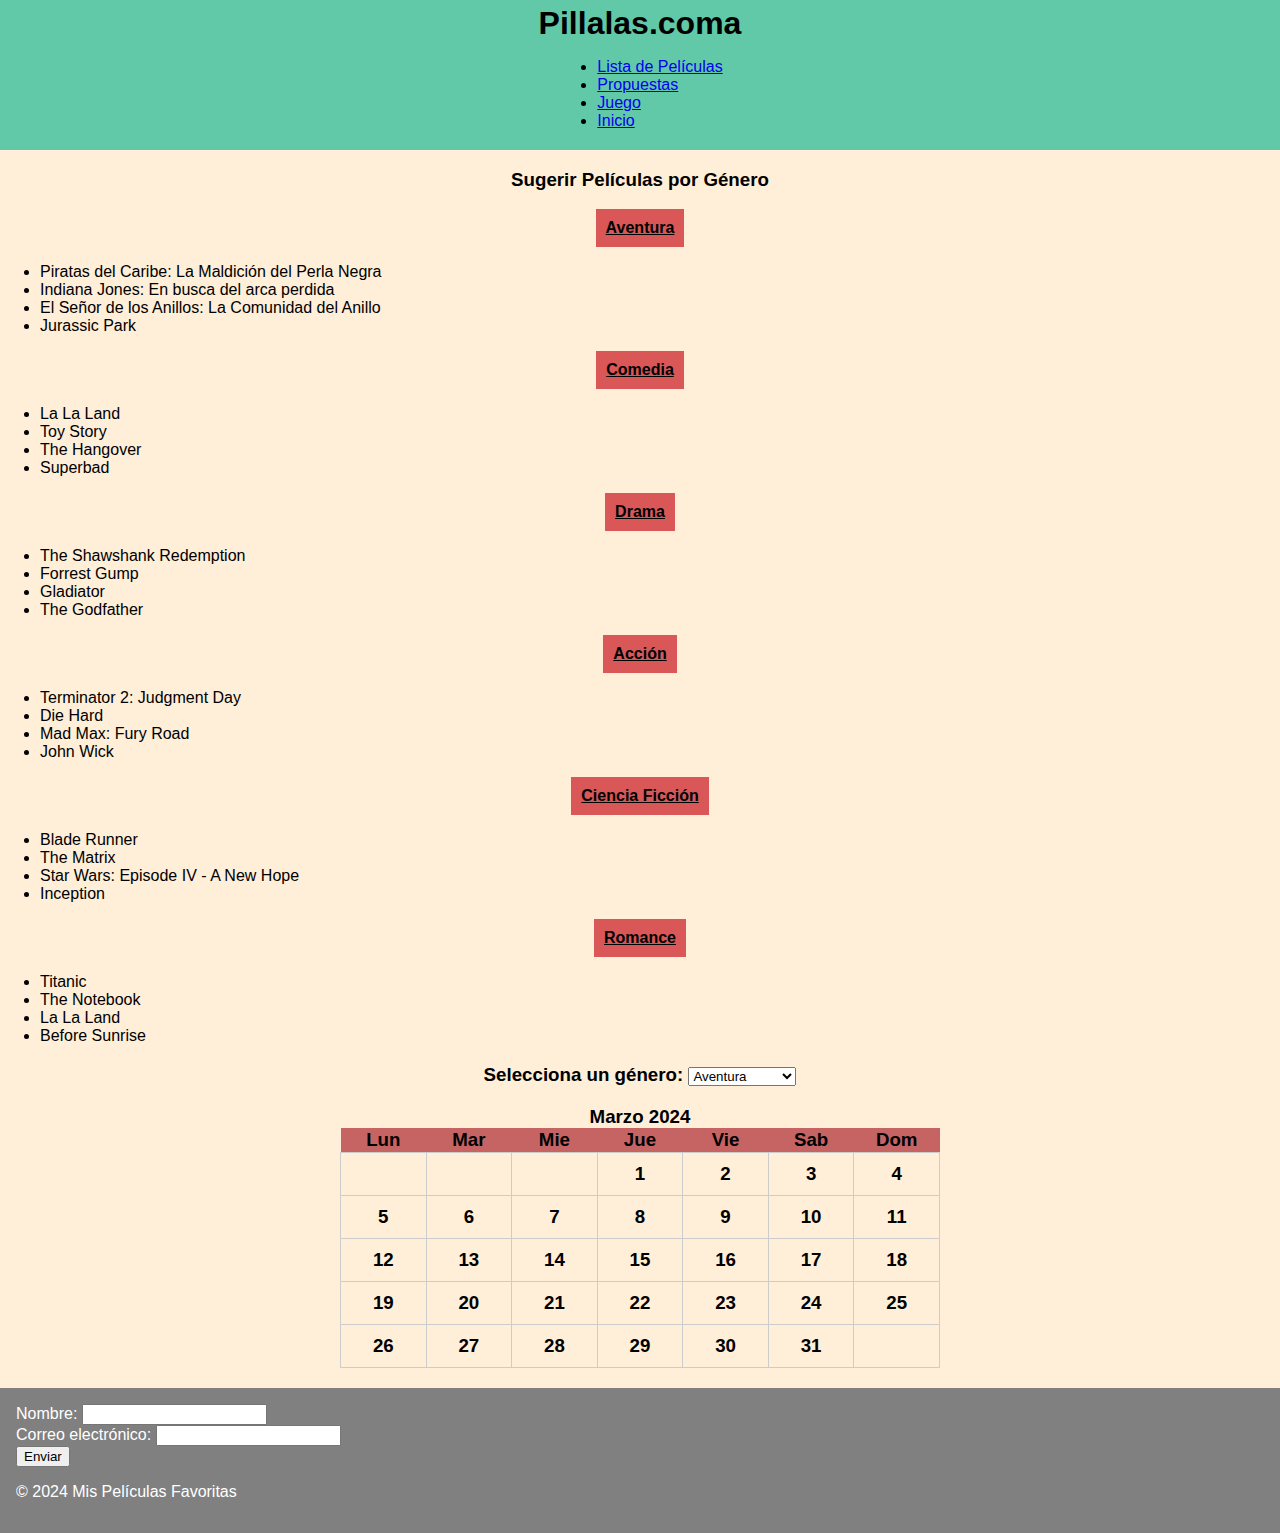
<file: proyecto1/contact.html>
<!DOCTYPE html>
<html lang="en">
<head>
    <meta charset="UTF-8">
    <meta name="viewport" content="width=device-width, initial-scale=1.0">
    <link rel="stylesheet" href="Proyecto.css">
</head>
<body>
    <header>
        <h1>Pillalas.coma</h1>
        <nav>
            <ul>
                <li><a href="movies.html">Lista de Películas</a></li>
                <li><a href="nuevo.html">Propuestas</a></li>
                <li><a href="nuevo1.html">Juego</a></li>
                <li><a href="index.html">Inicio</a></li>
                
            </ul>
        </nav>
 <div>
</header>
<main>
    <body>
        <h3>Sugerir Películas por Género</h3>
        <h4>Aventura</h4>
        <ul>
            <li>Piratas del Caribe: La Maldición del Perla Negra</li>
            <li>Indiana Jones: En busca del arca perdida</li>
            <li>El Señor de los Anillos: La Comunidad del Anillo</li>
            <li>Jurassic Park</li>
        </ul>
        
        <h4>Comedia</h4>
        <ul>
            <li>La La Land</li>
            <li>Toy Story</li>
            <li>The Hangover</li>
            <li>Superbad</li>
        </ul>
    
        <h4>Drama</h4>
        <ul>
            <li>The Shawshank Redemption</li>
            <li>Forrest Gump</li>
            <li>Gladiator</li>
            <li>The Godfather</li>
        </ul>
    
        <h4>Acción</h4>
        <ul>
            <li>Terminator 2: Judgment Day</li>
            <li>Die Hard</li>
            <li>Mad Max: Fury Road</li>
            <li>John Wick</li>
        </ul>
    
        <h4>Ciencia Ficción</h4>
        <ul>
            <li>Blade Runner</li>
            <li>The Matrix</li>
            <li>Star Wars: Episode IV - A New Hope</li>
            <li>Inception</li>
        </ul>
    
        <h4>Romance</h4>
        <ul>
            <li>Titanic</li>
            <li>The Notebook</li>
            <li>La La Land</li>
            <li>Before Sunrise</li>
        </ul>
        <form action="procesar_formulario.php" method="POST">
            <h3><label for="genero">Selecciona un género:</label>
            <select id="genero" name="genero">
                <option value="Aventura">Aventura</option>
                <option value="Comedia">Comedia</option>
                <option value="Drama">Drama</option>
                <option value="Acción">Acción</option>
                <option value="Ciencia ficción">Ciencia ficción</option>
                <option value="Romance">Romance</option></h3>
            </select>
        </form>
        <table class="calendar">
            <caption>Marzo 2024</caption>
            <thead>
              <tr>
                <th>Lun</th>
                <th>Mar</th>
                <th>Mie</th>
                <th>Jue</th>
                <th>Vie</th>
                <th>Sab</th>
                <th>Dom</th>
              </tr>
            </thead>
            <tbody>
              <tr>
                <td></td>
                <td></td>
                <td></td>
                <td>1</td>
                <td>2</td>
                <td>3</td>
                <td>4</td>
              </tr>
              <tr>
                <td>5</td>
                <td>6</td>
                <td>7</td>
                <td>8</td>
                <td>9</td>
                <td>10</td>
                <td>11</td>
              </tr>
              <tr>
                <td>12</td>
                <td>13</td>
                <td>14</td>
                <td>15</td>
                <td>16</td>
                <td>17</td>
                <td>18</td>
              </tr>
              <tr>
                <td>19</td>
                <td>20</td>
                <td>21</td>
                <td>22</td>
                <td>23</td>
                <td>24</td>
                <td>25</td>
              </tr>
              <tr>
                <td>26</td>
                <td>27</td>
                <td>28</td>
                <td>29</td>
                <td>30</td>
                <td>31</td>
                <td></td>
              </tr>
            </tbody>
          </table>
    </body>
    </html>
</main>
<footer>
    <div>
        <label for="nombre">Nombre:</label>
        <input type="text" id="nombre" name="nombre" required>
        <br>
        <label for="correo">Correo electrónico:</label>
        <input type="email" id="correo" name="correo" required>
        <br>
        <input type="submit" value="Enviar">
    </form>
</div>
    <p>&copy; 2024 Mis Películas Favoritas</p>
</footer>
</html>
</file>
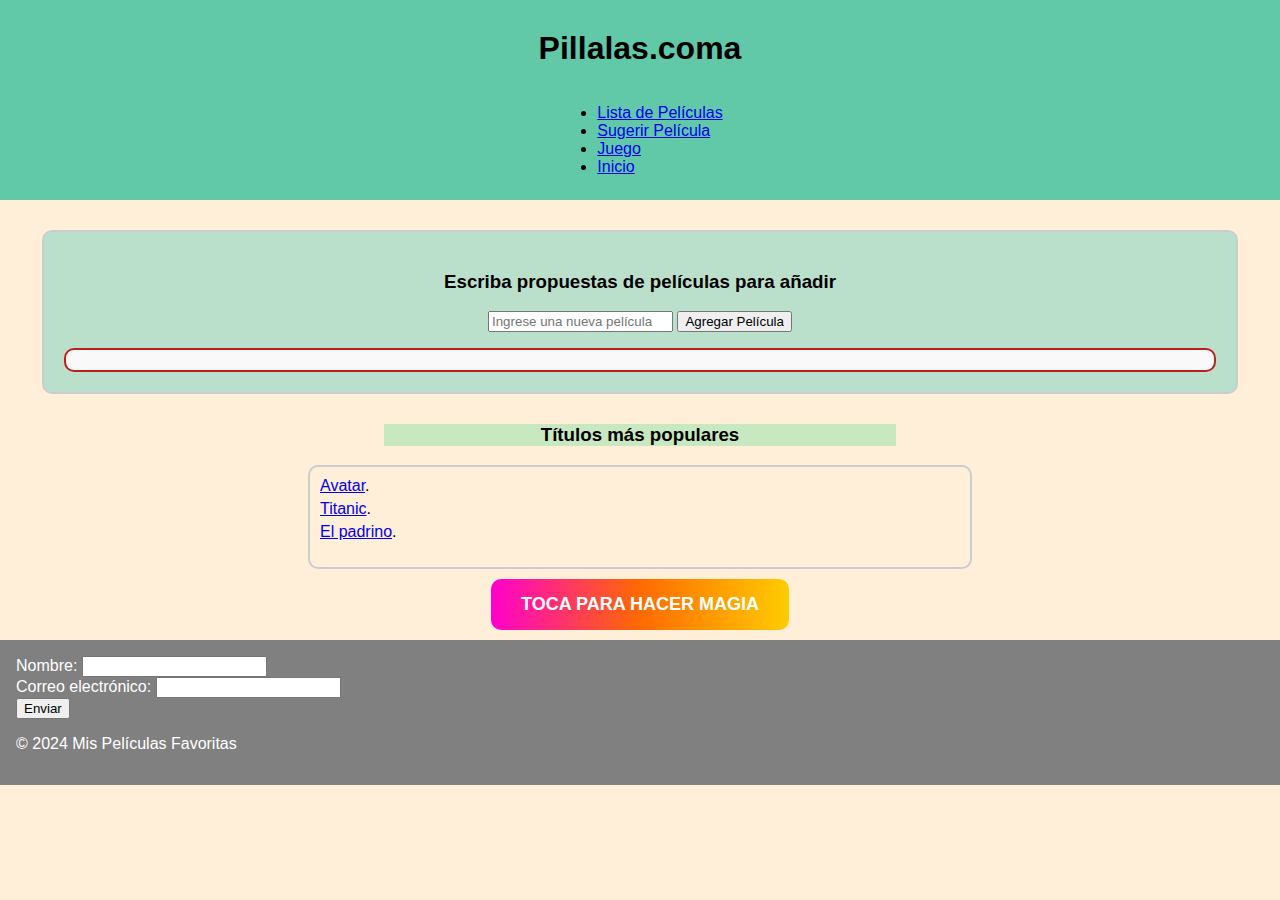
<file: proyecto1/nuevo.html>
<!DOCTYPE html>
<html lang="en">
<head>
    <meta charset="UTF-8">
    <meta name="viewport" content="width=device-width, initial-scale=1.0">
    <title>Interacciones sobre Películas</title>
    <link rel="stylesheet" href="nuevo.css">
</head>
<body>
    <body>
        <header>
            <h1>Pillalas.coma</h1>
            <nav>
                <ul>
                    <li><a href="movies.html">Lista de Películas</a></li>
                    <li><a href="contact.html">Sugerir Película</a></li>
                    <li><a href="nuevo1.html">Juego</a></li>
                    <li><a href="index.html">Inicio</a></li>
                </ul>
            </nav>
        </header>
        <div id="contenedorListaPeliculas"> <!-- Nuevo contenedor -->
    <h3>Escriba propuestas de películas para añadir</h3>
    
    <!-- Interacción 1: Agregar película -->
    <input type="text" id="nuevaPelicula" placeholder="Ingrese una nueva película">
    <button id="agregarPelicula">Agregar Película</button>
    <ul id="listaPeliculas"></ul>
    <script src="java.js"></script>
    </div>

    <!-- Interacción 2: Mostrar alerta al pasar el ratón sobre una película -->
    <div id="contenedorPeliculasSugeridas">
    <h3>Títulos más populares</h3>
    </div>
    <ul id="listaPeliculas2">
        <li><a href="https://www.pillalas.com/">Avatar</a>.</li>  
        <li><a href="https://www.pillalas.com/">Titanic</a>.</li> 
        <li><a href="https://www.pillalas.com/">El padrino</a>.</p></li>
    </ul>
    <script src="java1.js"></script>
    
    <!-- Interacción 3: Cambiar color de fondo -->
    <button id="cambiarColor">Toca para hacer magia</button>
    <script src="java2.js"></script>

</body>
<footer>
    <div>
        <label for="nombre">Nombre:</label>
        <input type="text" id="nombre" name="nombre" required>
        <br>
        <label for="correo">Correo electrónico:</label>
        <input type="email" id="correo" name="correo" required>
        <br>
        <input type="submit" value="Enviar">
    </form>
</div>
    <p>&copy; 2024 Mis Películas Favoritas</p>
</footer>
</html>
</file>
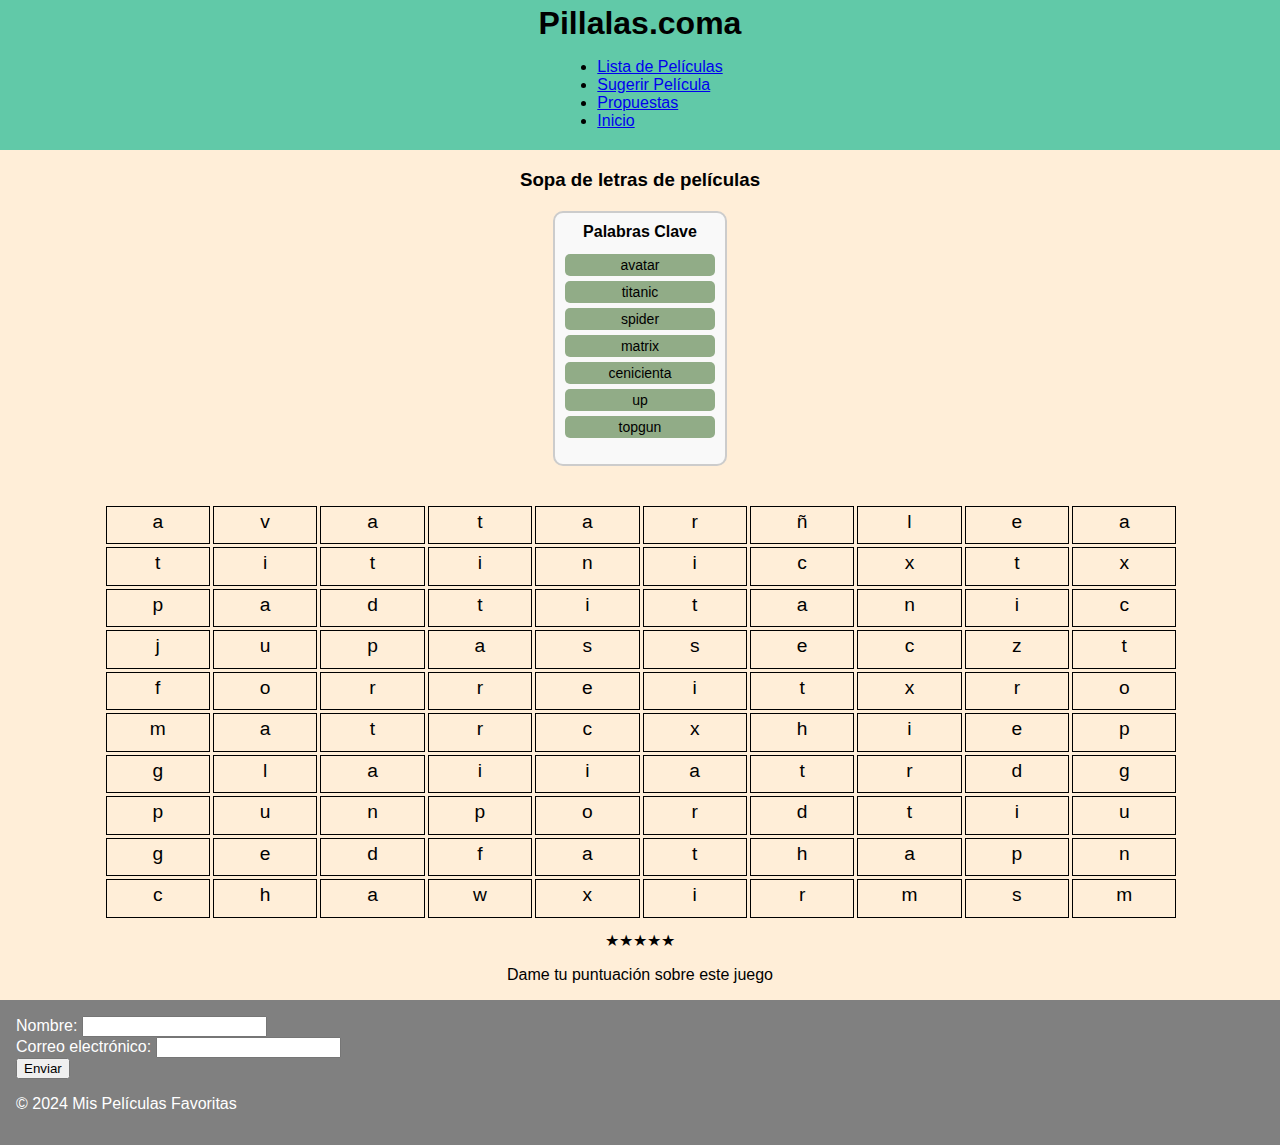
<file: proyecto1/nuevo1.html>
<!DOCTYPE html>
<html lang="es">
    <head>
        <meta charset="UTF-8">
        <meta name="viewport" content="width=device-width, initial-scale=1.0">

        <link rel="stylesheet" href="nuevo1.css">
    </head>
        <header>
            <h1>Pillalas.coma</h1>
            <nav>
                <ul>
                    <li><a href="movies.html">Lista de Películas</a></li>
                    <li><a href="contact.html">Sugerir Película</a></li>
                    <li><a href="nuevo.html">Propuestas</a></li>
                    <li><a href="index.html">Inicio</a></li>
                </ul>
            </nav>
        </header>
        <h3>Sopa de letras de películas</h3>
    <body>  
    <div id="palabrasClave">
        <h2>Palabras Clave</h2>
        <ul>
            <li>avatar</li>
            <li>titanic</li>
            <li>spider</li>
            <li>matrix</li>
            <li>cenicienta</li>
            <li>up</li>
            <li>topgun</li>
        </ul>
    </div>
    
    <div id="sopaDeLetras"></div>
    <div class="rating" id="rating">
        <span class="star" data-value="1">&#9733;</span>
        <span class="star" data-value="2">&#9733;</span>
        <span class="star" data-value="3">&#9733;</span>
        <span class="star" data-value="4">&#9733;</span>
        <span class="star" data-value="5">&#9733;</span>
      </div>
      <p id="ratingText">Dame tu puntuación sobre este juego</p>
      <script src="java3.js"></script>
    </body>
    <footer>
    <div>
        <label for="nombre">Nombre:</label>
        <input type="text" id="nombre" name="nombre" required>
        <br>
        <label for="correo">Correo electrónico:</label>
        <input type="email" id="correo" name="correo" required>
        <br>
        <input type="submit" value="Enviar">
    </form>
     </div>
    <p>&copy; 2024 Mis Películas Favoritas</p>
    </footer>
</html>
</file>
<file: proyecto1/Proyecto.css>
body {
    background-color: #FFEED8 ;
    font-family: Arial, sans-serif;
    margin: 0;
    padding: 0;
}

Footer {
    background-color: grey;
    color: #fff;
    padding: 1rem;
}
header {
    background-color: #61C9A8 ;
    color: black;
    display: flex;
    flex-direction: column;
    justify-content: center;
    align-items: center;
    height: 150px; 
}

header h1 {
    margin: 0;
}

.movie {
    text-align: center; 
}
.movie img {
    width: 100%; 
    height: auto; 
    max-width: 200px; 
    max-height: 300px; 
    display: block; 
    margin: 0 auto; /* Centra horizontalmente la imagen dentro del contenedor */
}
.movie3 {
    text-align: center; 
}
.movie3 {
    background-color: #5DADE2 ; 
    color: white; 
    padding: 10px; 
    border-radius: 5px; 
    width: fit-content; 
    margin: auto; 
    margin-top: 10px; 
}
.grid-container {
    display: grid;
    grid-template-columns: repeat(6, 1fr);
    gap: 20px;
    padding: 20px;
}

.grid-item img {
    width: 80%;
    height: auto;
    border-radius: 5px;
}

@media screen and (max-width: 600px) {
    .grid-container {
        grid-template-columns: repeat(2, 1fr);
    }
}
body {
    font-family: Arial, sans-serif;
}

h3 {
    text-align: center;
}
.cines-container {
    width: 700px; 
    margin: 0 auto; 
    padding: 20px;
    background-color: #f9f9f9; 
}
@media only screen and (max-width: 768px) {
    .cines-container {
        width: 90%; 
}
}
h4 {
    background-color: #d95757; 
    padding: 10px; 
    text-decoration: underline;
    text-align: center; 
    display: block; 
    margin: 0 auto; 
    max-width: fit-content; 
}
.calendar {
    max-width: 600px;
    margin: 20px auto;
    border-collapse: collapse;
    table-layout: fixed;
    width: 100%;
  }
  .calendar td {
    padding: 10px;
    border: 1px solid #ccc;  
    max-width: 600px
  }
  .calendar th {
    background-color: #c66464;
    max-width: 600px
  }
  @media (max-width: 600px) {
    .calendar th,
    .calendar td {
      padding: 5px;
    }
    .calendar td {
      font-size: 12px;
    }
  }
</file>
<file: proyecto1/nuevo.css>
body {
    background-color: #FFEED8 ;
    font-family: Arial, sans-serif;
    margin: 0;
    padding: 0;
}
#contenedorListaPeliculas {
    width: 90%; /* Ancho del contenedor */
    margin: 30px auto; /* Centrar horizontalmente y agregar espacio en la parte superior e inferior */
    padding: 20px; /* Espacio interior */
    border: 2px solid #ccc; /* Borde */
    border-radius: 10px; /* Borde redondeado */
    background-color: #bae0cc; /* Color de fondo */
    text-align: center; /* Centrar el texto */
    
}

#contenedorListaPeliculas ul {
    margin-bottom: 0; /* Eliminar el margen inferior de la lista */
}


#listaPeliculas {
    list-style-type: none;
    padding: 10px;
    border: 2px solid #bf1e1e;
    border-radius: 10px;
    background-color: #f9f9f9;
    text-align: center; /* Centrar el contenido */
}

#listaPeliculas img {
    width: 200px; /* Ancho deseado */
    height: auto; /* Altura automática para mantener la proporción */
}

#listaPeliculas2 {
    list-style-type: none;
    padding: 10px; /* Espacio interno */
    border: 2px solid #ccc; /* Borde */
    border-radius: 10px; /* Borde redondeado */
    margin: 0 auto; /* Centrar horizontalmente */
    width: 50%; /* Ajusta el ancho si es necesario */

}
#contenedorPeliculasSugeridas {
    width: 40%; /* Ancho del contenedor */
    margin: 0 auto; /* Centrar horizontalmente */
    text-align: center; /* Centrar el texto dentro del div */
    background-color: #c8e8bf;
}


#listaPeliculas2 li {
    margin-bottom: 5px;
    cursor: pointer;
}

#cambiarColor {
    display: block;
    margin: 10px auto;
    padding: 15px 30px;
    font-size: 18px;
    font-weight: bold;
    text-transform: uppercase;
    border: none;
    border-radius: 10px;
    background: linear-gradient(to right, #ff00cc, #ff6a00, #ffcc00); /* Degradado de colores */
    color: #fff;
    cursor: pointer;
    transition: transform 0.3s ease, box-shadow 0.3s ease;
}

#cambiarColor:hover {
    transform: scale(1.1); /* Efecto de escala al pasar el ratón */
    box-shadow: 0 0 10px rgba(49, 153, 35, 0.3); /* Sombra alrededor del botón */
}


.resaltado {
    background-color: rgb(255, 0, 225);
}


header {
    background-color: #61C9A8 ;
    color: black;
    display: flex;
    flex-direction: column;
    justify-content: center;
    align-items: center;
    height: 200px; 
}
Footer {
    background-color: grey;
    color: #fff;
    padding: 1rem;
}
.rating {
    font-size: 24px;
  }
  
  .star {
    cursor: pointer;
  }
  
  .star:hover,
  .star.active {
    color: gold;
  }
</file>
<file: proyecto1/nuevo1.css>
#sopaDeLetras {
    width: 80%; /* Ancho deseado */
    margin: 0 auto; /* Centrar horizontalmente */
    padding: 20px; /* Espacio interior */
    display: grid;
    grid-template-columns: repeat(10, minmax(10%, 1fr)); /* 10 columnas de tamaño mínimo de 30px */
    grid-template-rows: repeat(10, minmax(10%, 1fr)); /* 10 filas de tamaño mínimo de 30px */
    gap: 5px; /* Espacio entre las casillas */
    justify-content: center; /* Centrar horizontalmente en dispositivos móviles */
    margin-bottom: 40px;
}

.casilla {
    width: 100%; /* Ajustar el ancho para ocupar el espacio disponible */
    height: 100%; /* Ajustar la altura para ocupar el espacio disponible */
    border: 1px solid black;
    text-align: center;
    line-height: 30px; /* Centrar verticalmente el contenido */
    cursor: pointer; /* Cambiar el cursor al pasar sobre las casillas */
    font-size: 1.2em; /* Tamaño de fuente adaptable */
}



.casilla.seleccionada {
    background-color: yellow;
}
#palabrasClave {
    background-color: #f9f9f9;
    border: 2px solid #ccc;
    border-radius: 10px;
    padding: 10px; /* Reducir el espacio interior */
    width: 150px; /* Reducir el ancho del cuadro */
    margin: 20px auto;
}

#palabrasClave h2 {
    margin-top: 0;
    text-align: center;
    font-size: 16px; /* Reducir el tamaño del título */
}

#palabrasClave ul {
    list-style-type: none;
    padding: 0;
    margin-top: 5px; /* Añadir un poco de espacio entre el título y la lista */
}

#palabrasClave li {
    margin-bottom: 5px;
    padding: 3px; /* Reducir el espacio interior de los elementos de la lista */
    background-color: #91ac87;
    border-radius: 5px;
    text-align: center;
    font-size: 14px; /* Reducir el tamaño del texto */
}
.rating {
    display: flex;
    justify-content: center;
    align-items: center;
}
#ratingText {
    text-align: center;
  }
  body {
    background-color: #FFEED8 ;
    font-family: Arial, sans-serif;
    margin: 0;
    padding: 0;
}

Footer {
    background-color: grey;
    color: #fff;
    padding: 1rem;
}
header {
    background-color: #61C9A8 ;
    color: black;
    display: flex;
    flex-direction: column;
    justify-content: center;
    align-items: center;
    height: 150px; 
} 
header h1 {
    margin: 0;
}
h3 {
    text-align: center;
}
</file>
